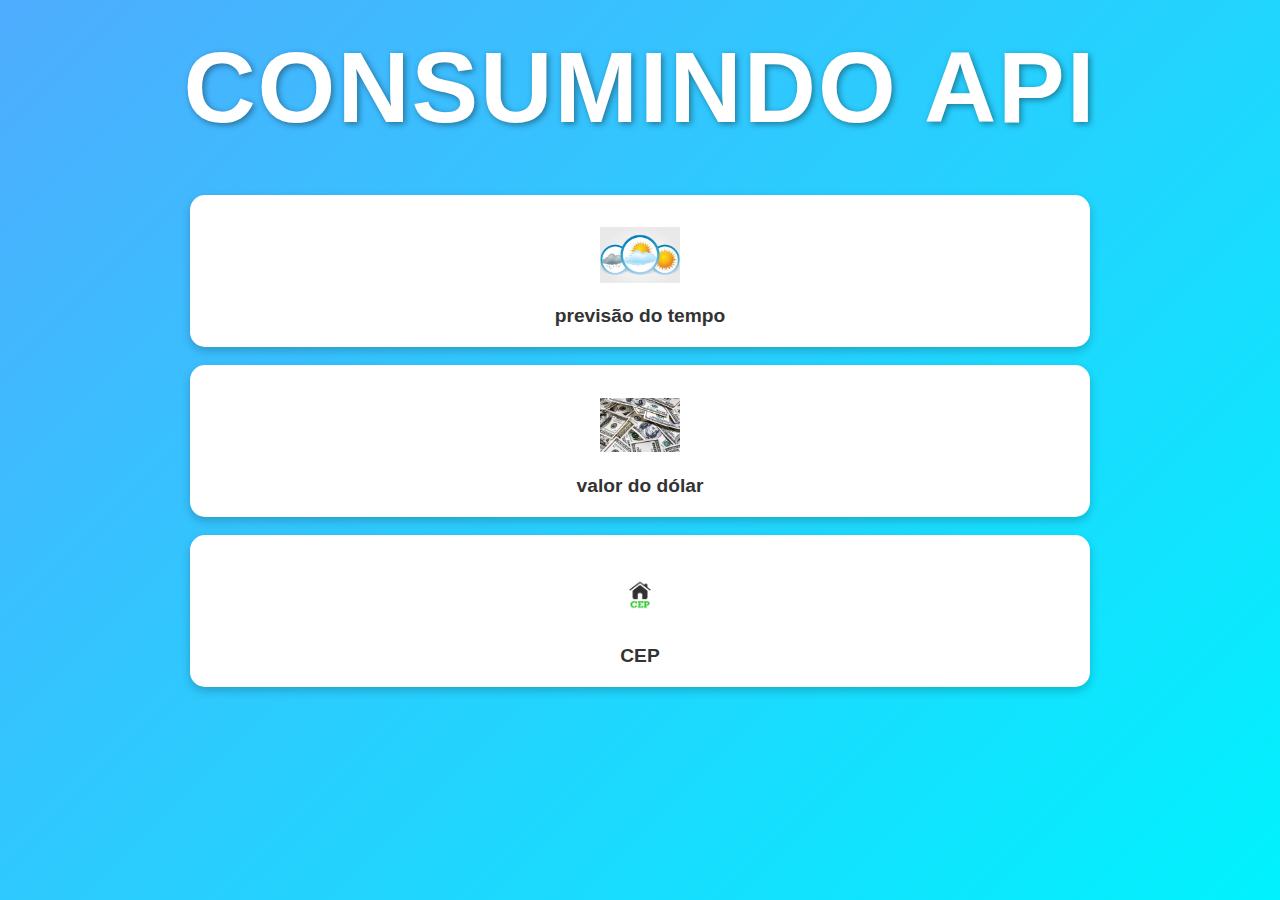
<file: index.html>
<!DOCTYPE html>
<html lang="en">
<head>
    <meta charset="UTF-8">
    <meta name="viewport" content="width=device-width, initial-scale=1.0">
    <title>Consumindo API</title>
    <link rel="stylesheet" href="style.css">
</head>
<body>
    <center>
        <header>
            <h1>consumindo api</h1>
        </header>
    </center>
    
    <div class="controle">

        <a href="previsão do tempo.html">
            <img src="img/previsao-do-tempo.jpg" alt="">
            <p>previsão do tempo</p>
        </a>
        <br>
        <a href="dolar.html">
            <img src="img/dolar-levycam.jpg" alt="">
            <p>valor do dólar</p>
        </a>
        <br>
        <a href="cep.html">
            <img src="img/images.png" alt="">
            <p>CEP</p>
        </a>
        
            
    </div>
</body>
</html>
</file>
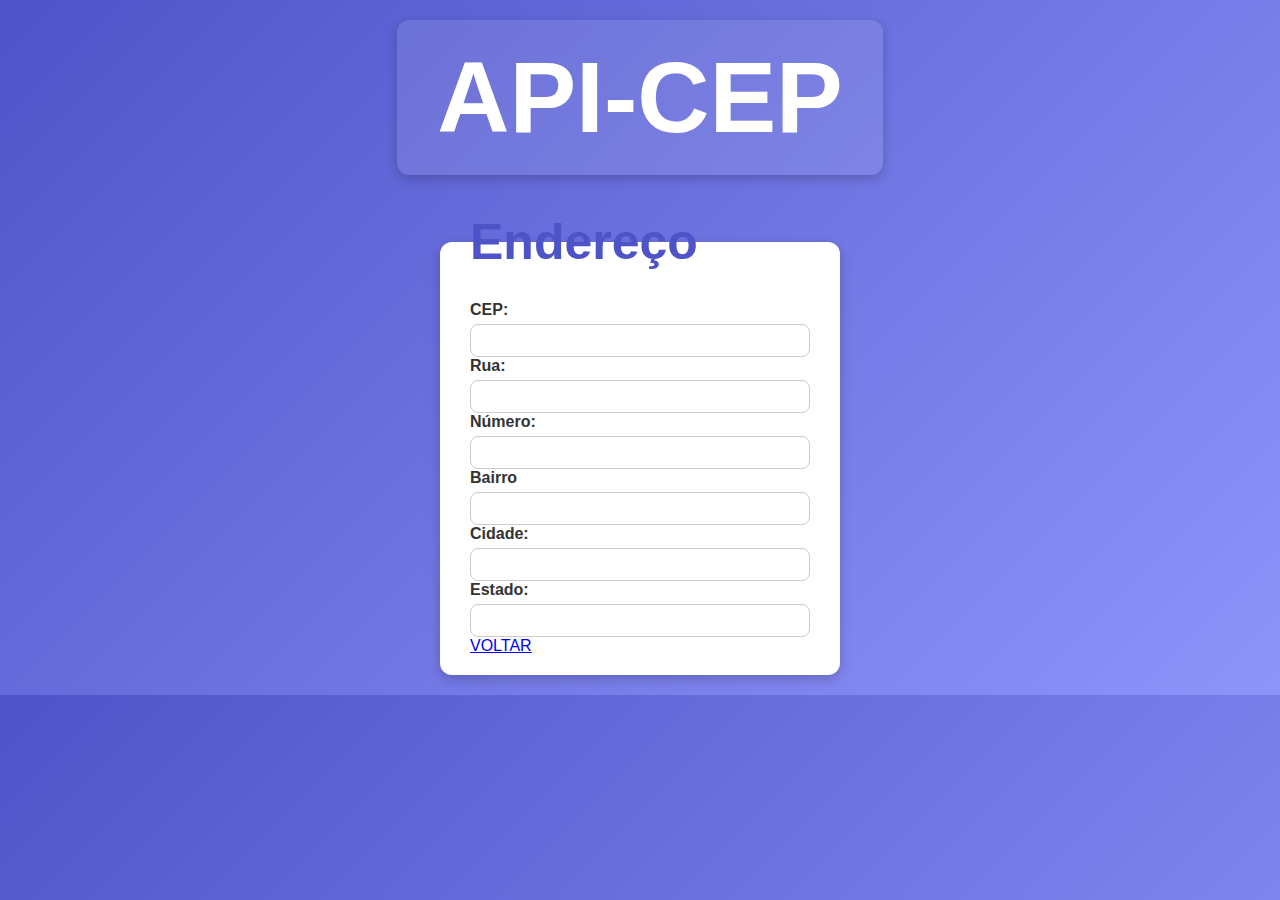
<file: cep.html>
<!DOCTYPE html>
<html lang="pt-br">
<head>
    <meta charset="UTF-8">
    <meta http-equiv="X-UA-Compatible" content="IE=edge">
    <meta name="viewport" content="width=device-width, initial-scale=1.0">
    <title>API-CEP</title>
    <link rel="stylesheet" href="style4.css">
</head>
<body>
    <header>
        <h1>API-CEP</h1>
    </header>
        <br>
        <fieldset>
            <legend>Endereço</legend>
            <label for="cep">CEP:</label>
            <input type="text" id="cep" autocomplete="off">
            <br>
            <label for="rua">Rua:</label>
            <input type="text" id="rua" readonly>
            <br>
            <label for="numero">Número:</label>
            <input type="text" id="numero">
            <br>
            <label for="bairro">Bairro</label>
            <input type="text" id="bairro" readonly>
            <br>
            <label for="cidade">Cidade:</label>
            <input type="text" id="cidade" readonly>
            <br>
            <label for="estado">Estado:</label>
            <input type="text" id="estado" readonly>
            <a href="index.html">VOLTAR</a>
    <br>
</body>
<script>
    //preencher os inputs com arrow functions
    const preencherFormulario = (endereco) => {
    document.getElementById("rua").value = endereco.logradouro;
    document.getElementById("bairro").value = endereco.bairro;
    document.getElementById("cidade").value = endereco.localidade;
    document.getElementById("estado").value = endereco.uf;
}
//autopreenchimento
const cepValido = (cep) => {
    if (cep.length == 8) {
        return true;
    } else {
        return false;
    }
}
//buscar API
//Com async e await podemos trabalhar com código assíncrono em um estilo mais parecido com o bom e velho código síncrono.
const pesquisarCep = async () => {
    const cep = document.getElementById("cep").value;
    const url = `https://viacep.com.br/ws/${cep}/json/`;
    if (cepValido(cep)) {
        const dados = await fetch(url);
        const endereco = await dados.json();
            preencherFormulario(endereco);
        }
}
document.getElementById("cep").addEventListener("focusout", pesquisarCep);
</script>

</html>
</file>
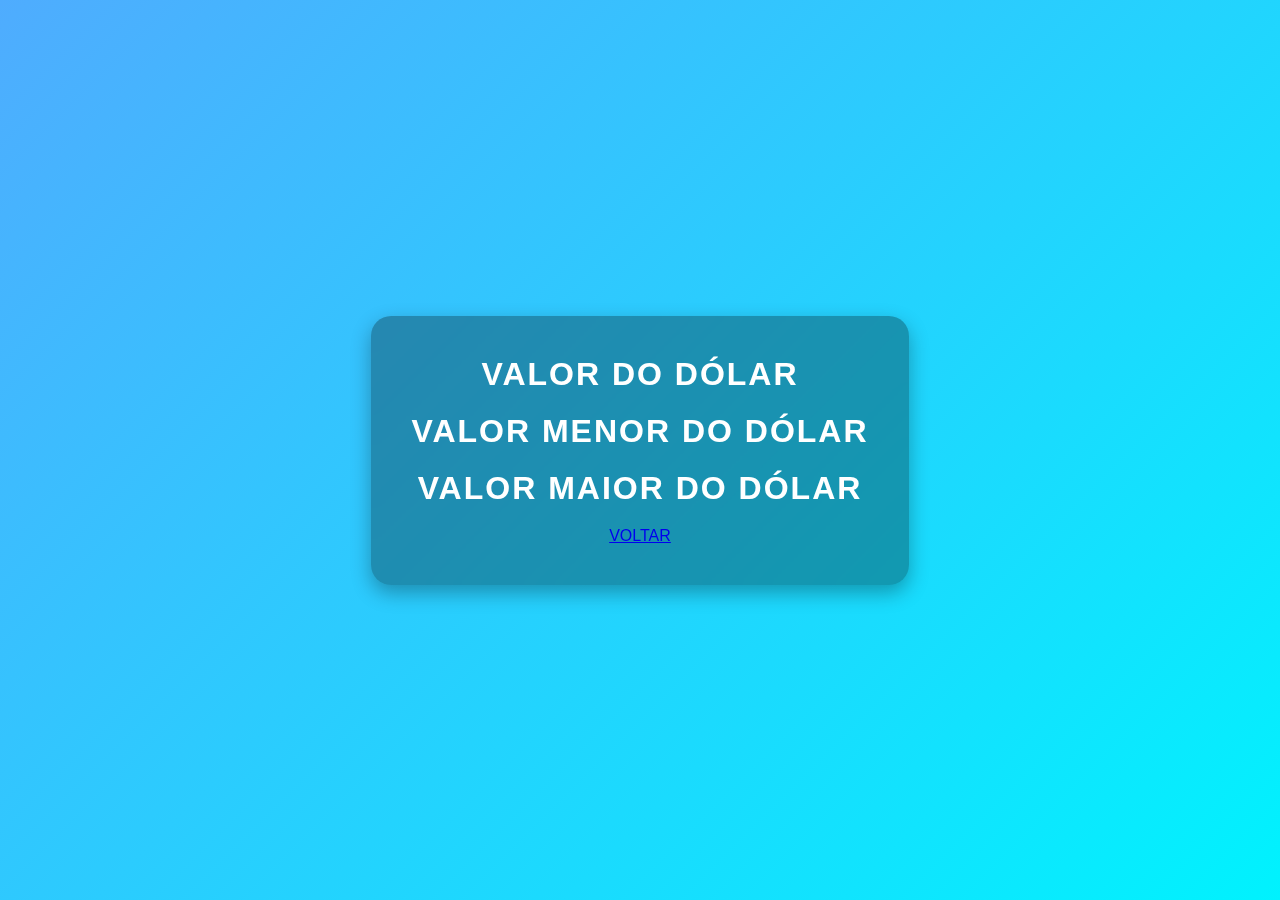
<file: dolar.html>
<!DOCTYPE html>
<html lang="en">
<head>
    <meta charset="UTF-8">
    <meta name="viewport" content="width=device-width, initial-scale=1.0">
    <title>API - Dólar</title>
    <link rel="stylesheet" href="style3.css">
    <meta http-equiv="refresh" content="5">
</head>
<body>
    <center>
    <label for="dolar">valor do Dólar</label>
    <p id="valorDolar"></p>
    <label for="dolar">valor menor do Dólar</label>
    <p id="valorDolarMenor"></p>
    <label for="dolar">valor maior do Dólar</label>
    <p id="valorDolarMaior"></p>

    <a href="index.html">VOLTAR</a>

    <script src="script3.js"></script>


    </center>
</body>
</html>
</file>
<file: style.css>
* {
    margin: 0;
    padding: 0;
    box-sizing: border-box;
    font-family: Arial, Helvetica, sans-serif;
}

/* Corpo da página */
body {
    background: linear-gradient(135deg, #4facfe, #00f2fe);
    min-height: 100vh;
    display: flex;
    flex-direction: column;
}

/* Cabeçalho */
header {
    margin: 30px 0;
    text-align: center;
}

header h1 {
    font-size: 100px;
    color: white;
    text-transform: uppercase;
    letter-spacing: 2px;
    text-shadow: 2px 2px 6px rgba(0,0,0,0.4);
}

/* Container principal */
.controle {
    display: grid;
    width: 80%;
    max-width: 900px;
    margin: 20px auto;
}

/* Estilo dos links */
.controle a {
    background: white;
    padding: 20px;
    border-radius: 15px;
    text-decoration: none;
    color: #333;
    display: flex;
    flex-direction: column;
    align-items: center;
    justify-content: center;
    box-shadow: 0 4px 10px rgba(0,0,0,0.2);
    transition: transform 0.2s, box-shadow 0.2s;
}

/* Imagem dentro dos cards */
.controle a img {
    width: 80px;
    height: 80px;
    margin-bottom: 10px;
    object-fit: contain;
}

/* Texto dos links */
.controle a p {
    font-size: 1.2rem;
    font-weight: bold;
}

/* Efeito hover */
.controle a:hover {
    transform: translateY(-5px);
    box-shadow: 0 8px 20px rgba(0,0,0,0.3);
    background: #f0f8ff;
}
</file>
<file: style4.css>
* {
    margin: 0;
    padding: 0;
    box-sizing: border-box;
    font-family: Arial, Helvetica, sans-serif;
}

body {
    background: linear-gradient(135deg, #4e54c8, #8f94fb);
    display: flex;
    flex-direction: column;
    align-items: center;
    padding: 20px;
}

/* Cabeçalho */
header {
    background: rgba(255, 255, 255, 0.1);
    padding: 20px 40px;
    border-radius: 12px;
    margin-bottom: 20px;
    box-shadow: 0px 4px 12px rgba(0,0,0,0.2);
}

header h1 {
    color: #fff;
    font-size: 100px;
    text-align: center;
}

/* Formulário */
fieldset {
    background: #fff;
    padding: 20px 30px;
    border-radius: 12px;
    border: none;
    width: 100%;
    max-width: 400px;
    box-shadow: 0px 4px 12px rgba(0,0,0,0.2);
}

legend {
    font-size: 50px;
    font-weight: bold;
    color: #4e54c8;
    margin-bottom: 10px;
}

/* Inputs */
label {
    font-weight: bold;
    margin-top: 12px;
    color: #333;
}

input {
    width: 100%;
    padding: 10px;
    border-radius: 8px;
    border: 1px solid #ccc;
    margin-top: 5px;
    font-size: 10px;

}
</file>
<file: style3.css>
* {
    margin: 0;
    padding: 0;
    box-sizing: border-box;
    font-family: Arial, Helvetica, sans-serif;
}

/* Fundo da página */
body {
    background: linear-gradient(135deg, #4facfe, #00f2fe);
    color: white;
    height: 100vh;
    display: flex;
    align-items: center;
    justify-content: center;
    text-align: center;
}

/* Container central */
center {
    background: rgba(0, 0, 0, 0.3);
    padding: 40px;
    border-radius: 20px;
    box-shadow: 0px 8px 20px rgba(0,0,0,0.3);
    backdrop-filter: blur(5px);
}

/* Título */
label {
    font-size: 2rem;
    font-weight: bold;
    text-transform: uppercase;
    letter-spacing: 2px;
    display: block;
    margin-bottom: 20px;
}

/* Valor do dólar */
#valorDolar {
    font-size: 3rem;
    font-weight: bold;
    color: #ffeb3b;
    text-shadow: 2px 2px 6px rgba(0,0,0,0.6);
}

#valorDolarMenor {
    font-size: 3rem;
    font-weight: bold;
    color: #ffeb3b;
    text-shadow: 2px 2px 6px rgba(0,0,0,0.6);
    animation: pulse 1.5s infinite;
}
#valorDolarMaior {
    font-size: 3rem;
    font-weight: bold;
    color: #ffeb3b;
    text-shadow: 2px 2px 6px rgba(0,0,0,0.6);
    animation: pulse 1.5s infinite;
}
</file>
